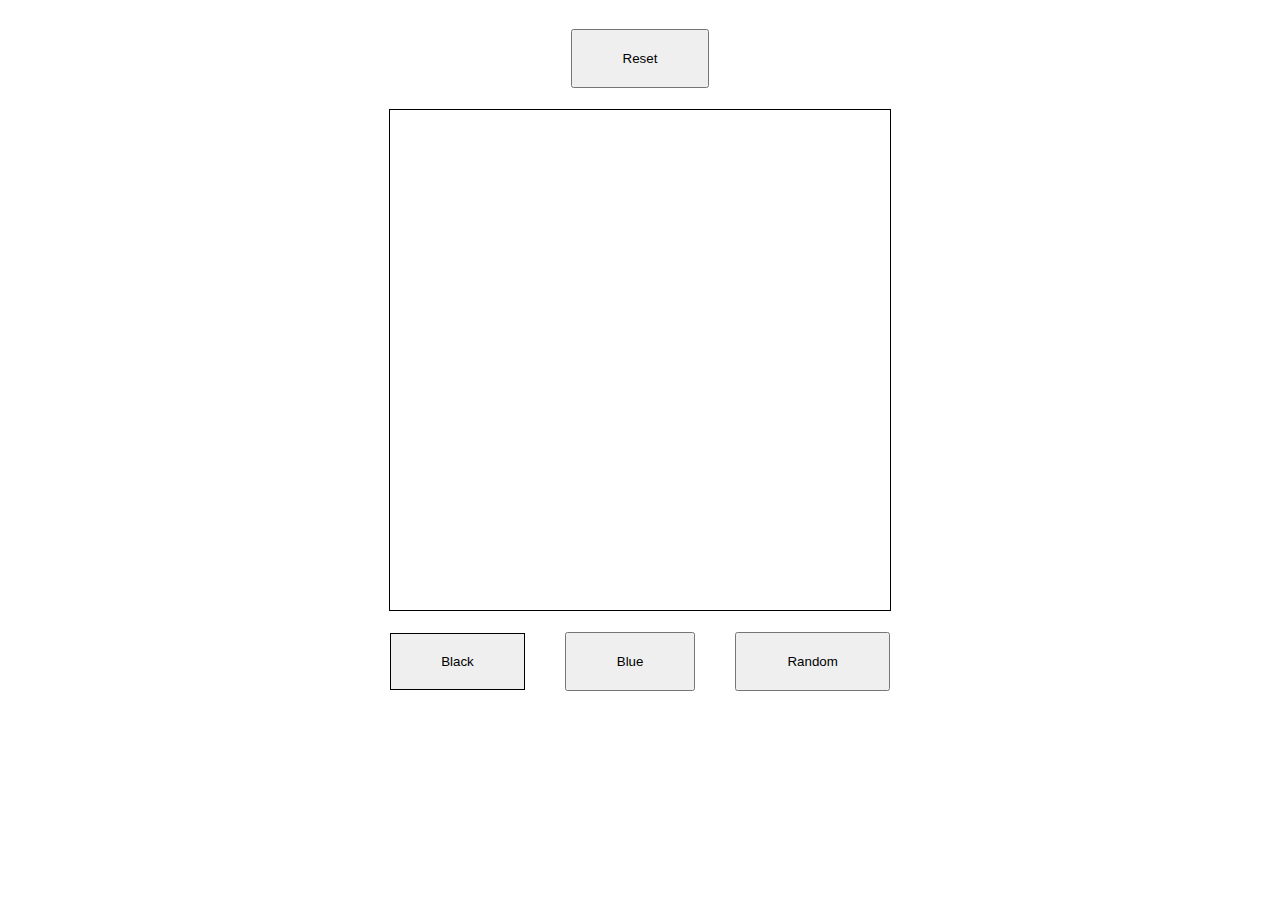
<file: index.html>
<doctype! HTML>
<html>
<head>
  <meta name="viewport" content="width=device-width, initial-scale=1">
</head>
<body>
  <div class="center">
  <button id="reset">Reset</button></div>
  <div id="container" class="container">
  </div>
  <div class="center">
  <button id= "black">Black</button>
  <button id="blue">Blue</button>
  <button id="random">Random</button></div>
  <script>
  let n = 50;
  var blackclick = false;
  var blueclick = false;
  var randclick = false;
  function check(){
    if (blackclick){
      document.getElementById("black").addEventListener("mouseout", function(event){
        document.getElementById("blue").style.background = "";
        document.getElementById("blue").style.color = "";
        document.getElementById("random").style.background = "";
        document.getElementById("random").style.color = "";
        event.target.style.background = "black";
        event.target.style.color = "white";})
    } else {
  document.getElementById("black").addEventListener("mouseout", function(event){
    event.target.style.background = "";
    event.target.style.color = "";})
}
if (blueclick){
  document.getElementById("blue").addEventListener("mouseout", function(event){
    event.target.style.background = "blue";
    event.target.style.color = "white";
    document.getElementById("black").style.background = "";
    document.getElementById("black").style.color = "";
    document.getElementById("random").style.background = "";
    document.getElementById("random").style.color = "";
  })

} else {
document.getElementById("blue").addEventListener("mouseout", function(event){
event.target.style.background = "";
event.target.style.color = "";})
}
if (randclick){
  document.getElementById("random").addEventListener("mouseout", function(event){
    event.target.style.background = "rgb("+(Math.floor(Math.random()*256))+","+(Math.floor(Math.random()*256))+","+(Math.floor(Math.random()*256))+")";
    event.target.style.color = "white";
    document.getElementById("blue").style.background = "";
    document.getElementById("blue").style.color = "";
    document.getElementById("black").style.background = "";
    document.getElementById("black").style.color = "";
  })
} else {
document.getElementById("random").addEventListener("mouseout", function(event){
event.target.style.background = "";
event.target.style.color = "";})
}
}
////    body.style.width = "100%";
  //  body.style.height = "100%";
    console.log(document.getElementById("container"));
    console.log(document.querySelector(".container"));
    var container = document.querySelector(".container");
   document.querySelector(".container").style.height = "500px";
    document.querySelector(".container").style.margin = "0 auto";
    document.querySelector(".container").style.display = "block";
    document.querySelector(".container").style.width = 500/n*n;
    document.querySelector(".container").style.border = "1px solid black";
document.querySelector(".container").style.height = "500px";
document.querySelector(".container").style.maxWidth= "100%";
  //  container.style.border = "1px solid red";

var button = document.getElementsByClassName("center");
console.log(button);
for (var i = 0; i<button.length; i++){

  button[i].style.textAlign = "center";
  button[i].style.border = "thin solid transparent"
}
var buts = document.getElementsByTagName("button");

buts[1].style.border = "thin solid black";


for (var i =0;i<buts.length;i++){
  buts[i].style.display = "inline-block"
  buts[i].style.margin = "0 auto";
  buts[i].style.marginTop = "20px";
  buts[i].style.marginBottom = "20px";
  buts[i].style.padding = "20 50 20 50";
  buts[i].style.margin = "20 18 20 18";
}

(function load(){


  console.log(container);

    for (var i = 0; i < n; i++){
    var div = document.createElement("div");
    container.appendChild(div);
    for (var j = 0; j < n; j++){
      var cell = document.createElement("div");
      cell.className = "gridSquare";
      cell.style.height = 500/n;
      cell.style.display = "inline-block";
      cell.style.width = 500/n;
container.appendChild(cell);
        }

      }

      var hov = document.getElementsByClassName("gridSquare");
      check();
      for (var i = 0; i < hov.length; i++){
      hov[i].addEventListener("mouseover", function(event){
      event.target.style.background = "black";})}
      document.getElementById("black").addEventListener("mouseover", function(event){

        event.target.style.background = "black";
        event.target.style.color = "white";
      })
      document.getElementById("blue").addEventListener("mouseover", function(event){

        event.target.style.background = "blue";
        event.target.style.color = "white";
      })

      document.getElementById("random").addEventListener("mouseover", function(event){
        event.target.style.background = "rgb("+(Math.floor(Math.random()*256))+","+(Math.floor(Math.random()*256))+","+(Math.floor(Math.random()*256))+")";
        event.target.style.color = "white";
      })


      document.getElementById("black").addEventListener("click", function(event){
        for (var i = 0; i < hov.length; i++){
        hov[i].addEventListener("mouseover", function(event){
        event.target.style.background = "black";})}
        event.target.style.background = "black";
        event.target.style.color = "white";
        document.getElementById("blue").style.background = "";
        document.getElementById("blue").style.color = "";
        document.getElementById("random").style.background = "";
        document.getElementById("random").style.color = "";
        blackclick = true;
        check();
      })

      document.getElementById("blue").addEventListener("click", function(event){
        for (var i = 0; i < hov.length; i++){
        hov[i].addEventListener("mouseover", function(event){
        event.target.style.background = "blue";})
        document.getElementById("black").style.background = "";
        document.getElementById("black").style.color = "";
        document.getElementById("random").style.background = "";
        document.getElementById("random").style.color = "";
        blueclick = true;
        check();
      }
      })
      document.getElementById("reset").addEventListener("click", function(event){
        for (var i =0; i< hov.length; i++){
          hov[i].style.background = "white";
          hov[i].addEventListener("mouseover", function(event){
          event.target.style.background = "black";})
        }
      })
      document.getElementById("random").addEventListener("click", function(event){
        for (var i = 0; i < hov.length; i++){
        hov[i].addEventListener("mouseover", function(event){
        event.target.style.background = "rgb("+(Math.floor(Math.random()*256))+","+(Math.floor(Math.random()*256))+","+(Math.floor(Math.random()*256))+")";})
        randclick = true;
        check();
      }
      })
  /*    for (var i = 0; i < hov.length; i++){
      hov[i].addEventListener("mouseover", function(event){
        event.target.style.background = "black";

      })*/

})();


  </script>
</body>
</html>
</file>
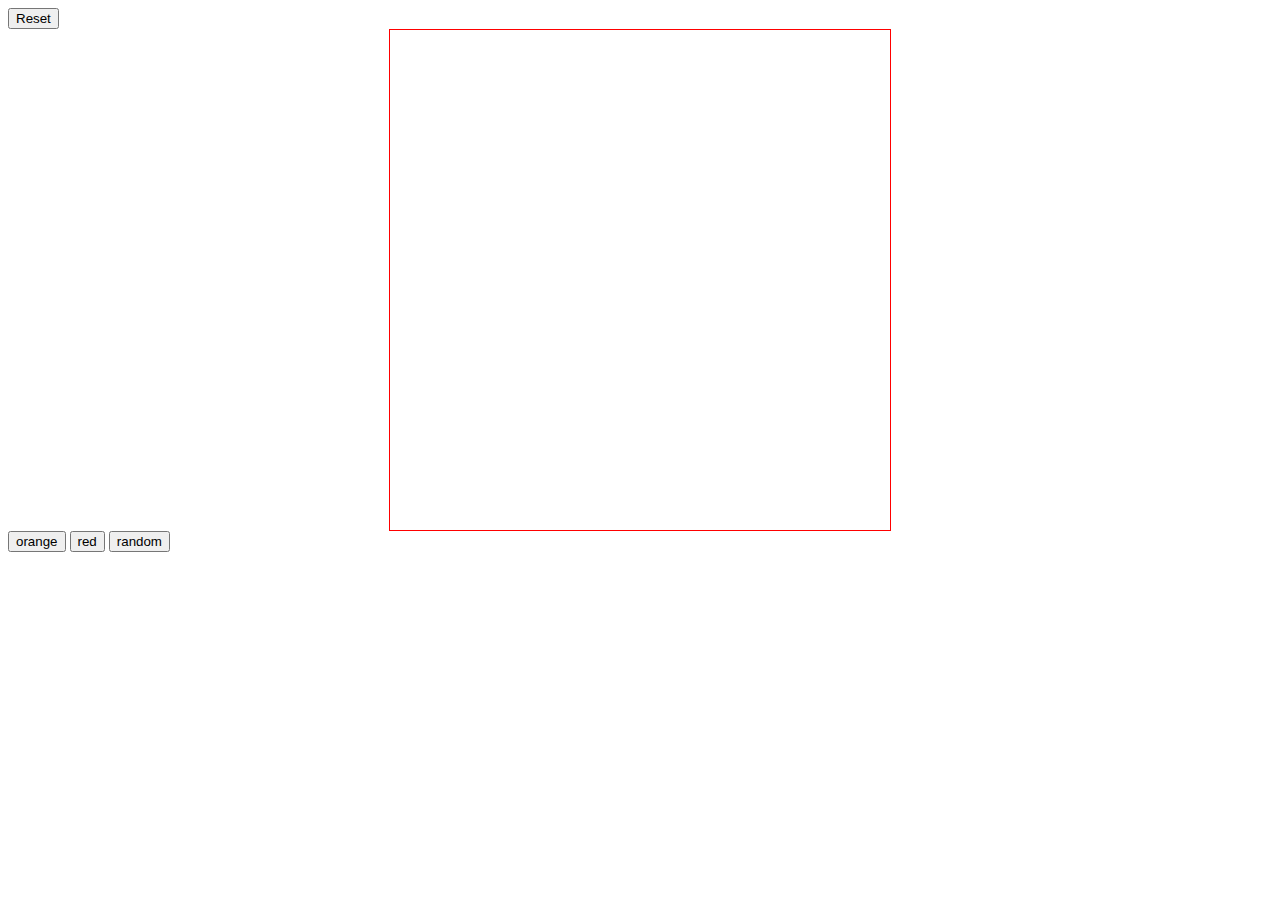
<file: etchex.html>
<Doctype! html>
<html>
<head>
  <title>Etch-A-Sketch-v2</title>
  <meta charset="utf-8">
  <link href="https://fonts.googleapis.com/css?family=Indie+Flower|Permanent+Marker" rel="stylesheet">
  <meta name="viewport" content="width=device-width, initial-scale=1">
  <link rel="stylesheet" href="style.css" type="text/css">
</head>
<div class="center">
  <button>Reset</button>
</div>
<body>
  <div id="container" class="container">
  </div>
  <div class="center">
    <button id="one">orange</button>
    <button id="two">red</button>
    <button id="three">random</button>
  </div>
  <script type="text/javascript" src="etch.js"></script>
</body>
</html>
</file>
<file: style.css>
/*
button{
  margin:0 auto;
  margin: 10px;
  margin-top: 10px;
  font-family: "Open Sans", "Helvetica Neue", Helvetica, Arial, sans-serif;
  background-color: #6abfc3;
  box-shadow: 0 0.05em 0.25em 0 rgba(0,0,0,0.5);
  color: #fff;
  display: inline;
  font-size: 1em;
  font-weight: bold;
  letter-spacing: 0.2px;
  padding: 1rem 3.5rem;
  text-align: center;
  text-decoration: none;
  cursor: pointer;
  border: none;
}

.center{
  text-align: center;
}
*/


.gridsquare{
  border:none;
}
</file>
